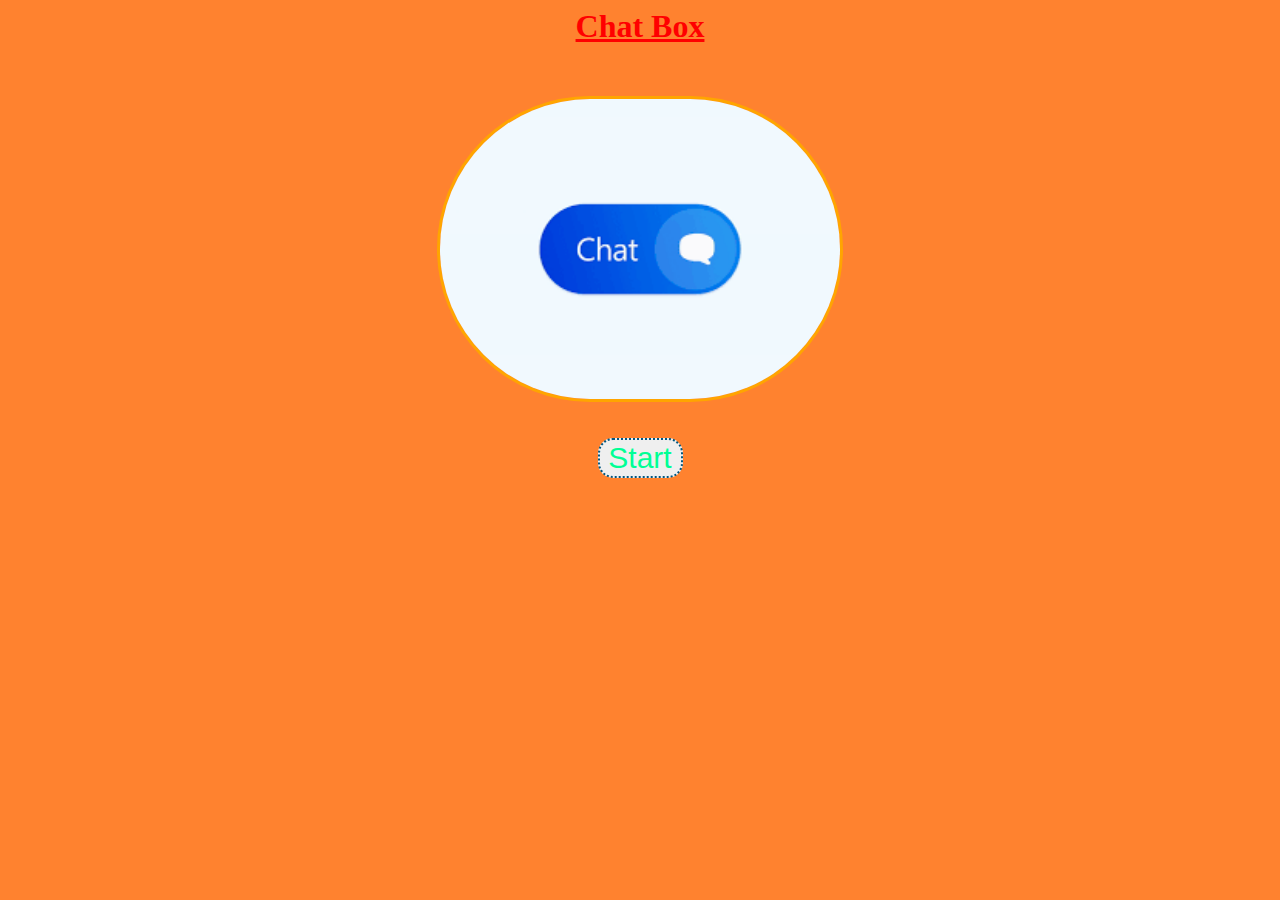
<file: index.html>
<html>
    <head>
        <title>Main</title>
        <link rel="stylesheet" type="text/css" href="style.css">
    </head>
    <body style="text-align: center;">
        <h1>Chat Box</h1>
        <img src="download (14).png" class="logo">
        <br>
        <br>
        <br>
        <button onclick="Start()">Start</button>
        <script src="main.js"></script>
    </body>
</html>
</file>
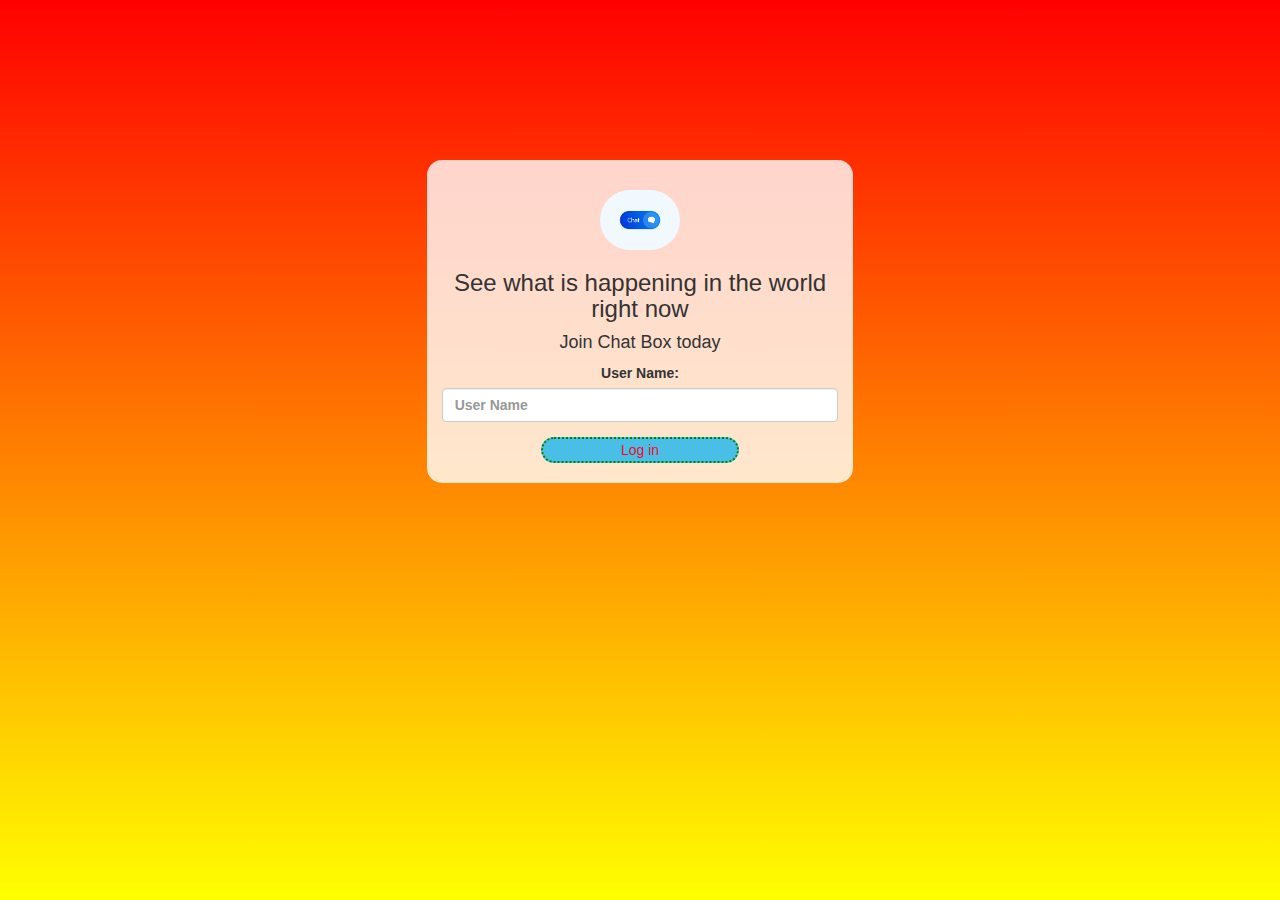
<file: Main.html>
<!DOCTYPE html>
<html>
<head>
	<title>Kwitter</title>
<link href="https://fonts.googleapis.com/css?family=Yeon+Sung&display=swap" rel="stylesheet">
<meta name="viewport" content="width=device-width, initial-scale=1">

<link rel="stylesheet" href="https://maxcdn.bootstrapcdn.com/bootstrap/3.4.0/css/bootstrap.min.css">
<script src="https://ajax.googleapis.com/ajax/libs/jquery/3.4.1/jquery.min.js"></script>
<script src="https://maxcdn.bootstrapcdn.com/bootstrap/3.4.0/js/bootstrap.min.js"></script>

<link rel="stylesheet" type="text/css" href="Main.css">
<script src="Kwitter.js"></script>
</head>
<body>
<center>
	<br><br><br><br><br><br><br><br>
	<div class="col-lg-4 col-md-6 col-sm-6 col-xs-11 login_div" id="div">
	<img src="download (14).png" class="logo">
		<h3 >See what is happening in the world right now</h3>
		<h4 >Join Chat Box today</h4>
		<div class="form-group">
		  <label >User Name:</label>
			<input type="text" id="user_name" class="form-control" placeholder="User Name" style="color: tomato; font-weight: bold;">
		</div>
		<button id="login_button" onclick="adduser()">Log in</button>
		<br><br>
	</div>
</center>
</body>
</html>
</file>
<file: style.css>
button {
  border-color: rgb(0, 87, 128);
  border-style: dotted;
  cursor: pointer;
  color: rgb(0, 255, 149);
  width: 85px;
  font-size: 30px;
  border-radius: 15px;
}
body {
  background-color: rgb(255, 130, 47);
}
h1 {
  color: red;
  text-decoration: underline;
}
.logo {
  width: 400px;
  margin-top: 30px;
  border-radius: 230px;
  border-color: orange;
  border-style: solid;
}
</file>
<file: Main.css>
html,
body {
  height: 100%;
  margin: 0;
}

body {
  background-image: linear-gradient(red, yellow);
}

.login_div {
  background: rgba(255, 255, 255, 0.8);
  float: none;
  border-radius: 15px;
}

.logo {
  width: 80px;
  margin-top: 30px;
  border-radius: 40px;
}

#login_button {
  width: 50%;
  border-radius: 15px;
  background-color: rgb(73, 190, 230);
  color: rgb(240, 12, 31);
  border-color: green;
  border-style: dotted;
}
#login_button:hover {
  background-color: green;
}
.room_name {
  cursor: pointer;
  font-size: 20px;
}

#logout {
  font-size: 20px;
  float: right;
}

#output {
  padding: 10px;
  width: 80%;
  background: rgba(255, 255, 255, 0.8);
  border-radius: 15px;
}

.input_div_room_page {
  width: 80%;
}

.input_div label {
  color: white;
  font-size: 20px;
}

.input_div_message_page {
  position: fixed;
  bottom: 0px;
  width: 100%;
  background: rgba(255, 255, 255, 0.8);
}
.input_div_message_page label {
  color: black;
}
.input_div_message_page #msg {
  width: 80%;
}
.input_div_message_page button {
  margin-top: 15px;
  width: 50%;
}
.color_white {
  color: white;
}

.user_tick {
  width: 20px;
}
.message_h4 {
  padding-left: 5px;
  color: grey;
}
</file>
